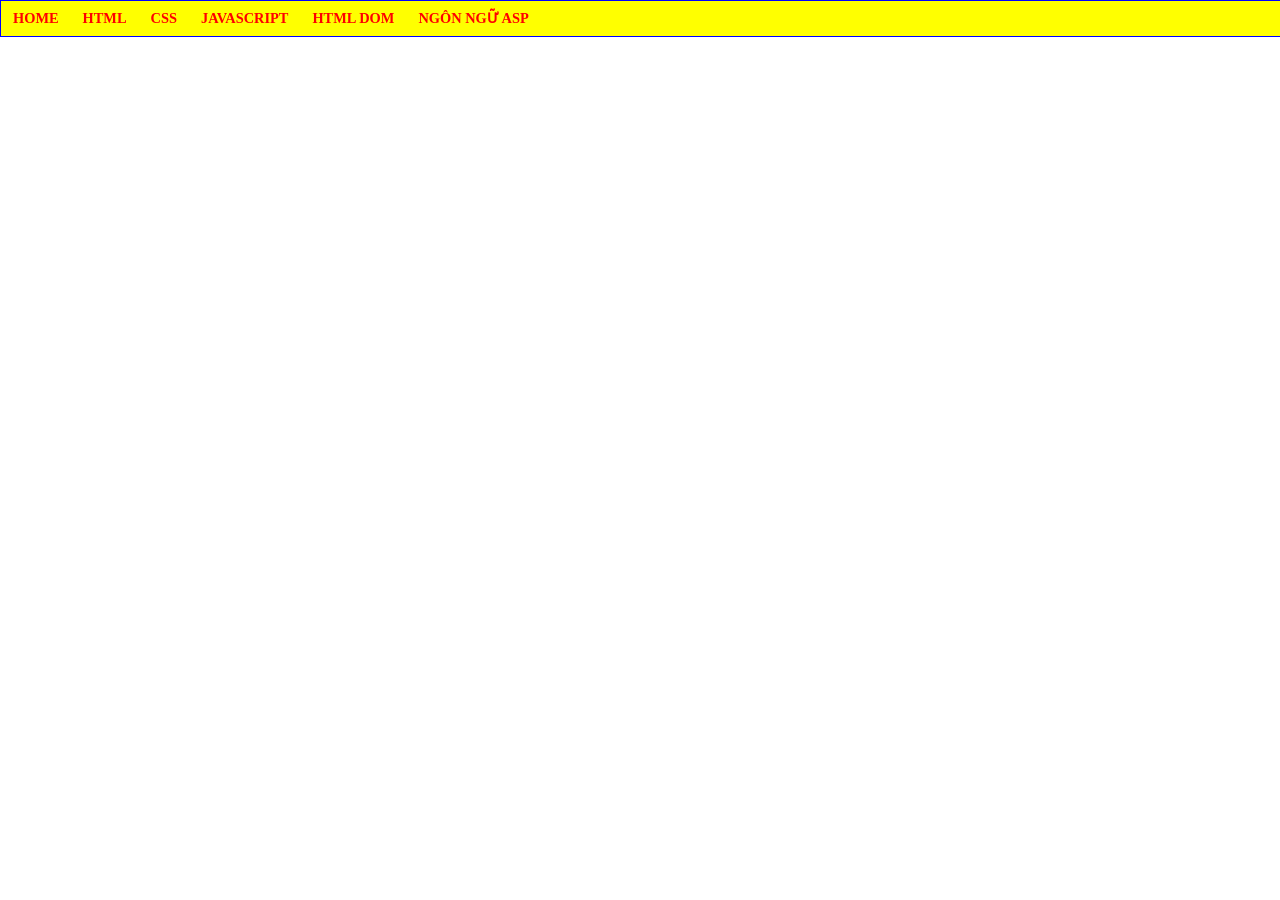
<file: index.html>
<html>
    <head>
        <title>Nguyễn Trần Yên Đan - K244161778</title>
        <link rel="stylesheet" href="main.css">
    </head>
    <body>
        <div id="container">
        <ul>
            <li><a href="index.html">HOME</a></li>
            <li><a href="#">HTML</a></li>
            <li><a href="#">CSS</a>
            <ul>
                <li><a href="index42.html">Bài tập 42</a></li>
                <li><a href="#">CSS CĂN BẢN</a></li>
                <li><a href="#">GIAO DIỆN VỚI CSS</a></li>
                <li><a href="#">CSS NÂNG CAO</a></li>
            </ul>
            </li>
            <li><a href="#">JAVASCRIPT</a>
                <ul>
                    <li><a href="#">LESSON 01</a></li>
                    <li><a href="#">LESSON 02</a></li>
                    <li><a href="#">LESSON 03</a></li>
                </ul>
            </li>
            <li><a href="#">HTML DOM</a></li>
            <li><a href="#">NGÔN NGỮ ASP</a></li>
        </ul>
        </div>
    </body>
</html>
</file>
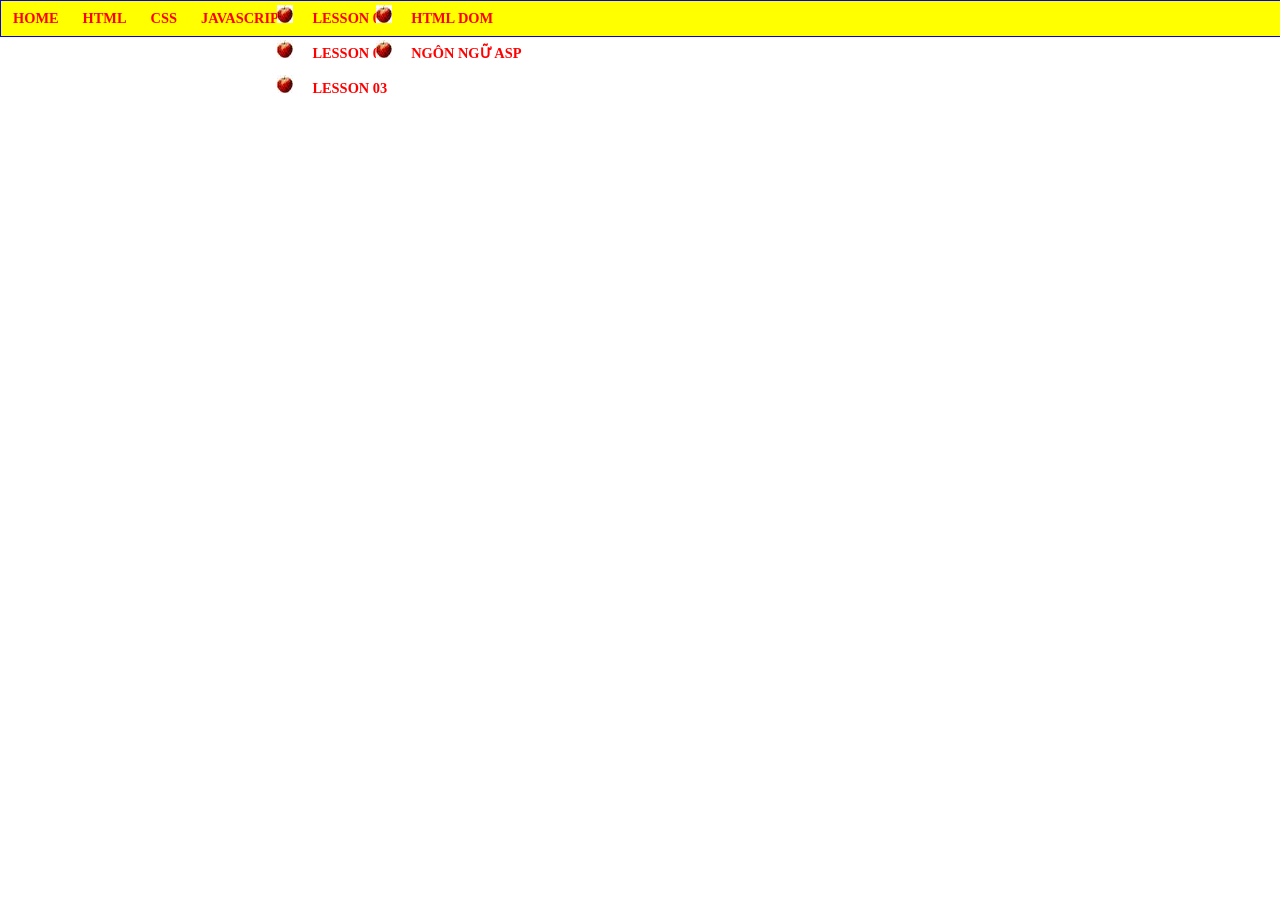
<file: home.html>
<html>
    <head>
        <title>Nguyễn Trần Yên Đan - K244161778</title>
        <link rel="stylesheet" href="main.css">
    </head>

    <body> 
        <div id="container">  
            <ul>
                <li> <a href="#">HOME</a></li>
                <li> <a href="#">HTML</a></li>
                <li> <a href="#">CSS</a>
            <ul>
                <li> <a href="#">CSS CĂN BẢN</a></li>
                <li> <a href="#">GIAO DIỆN VỚI CSS</a></li>
                <li> <a href="#">CSS NÂNG CAO</a></li>
            </ul>
                <li> <a href="#">JAVASCRIPT</a></li>
            <ul>
                <li> <a href="#">LESSON 01</a></li>
                <li> <a href="#">LESSON 02</a></li>
                <li> <a href="#">LESSON 03</a></li>
            </ul>
            <ul>
                <li> <a href="#">HTML DOM</a></li>
                <li> <a href="#">NGÔN NGỮ ASP</a></li>
            </ul>
        </div>
    </body>
</html>
</file>
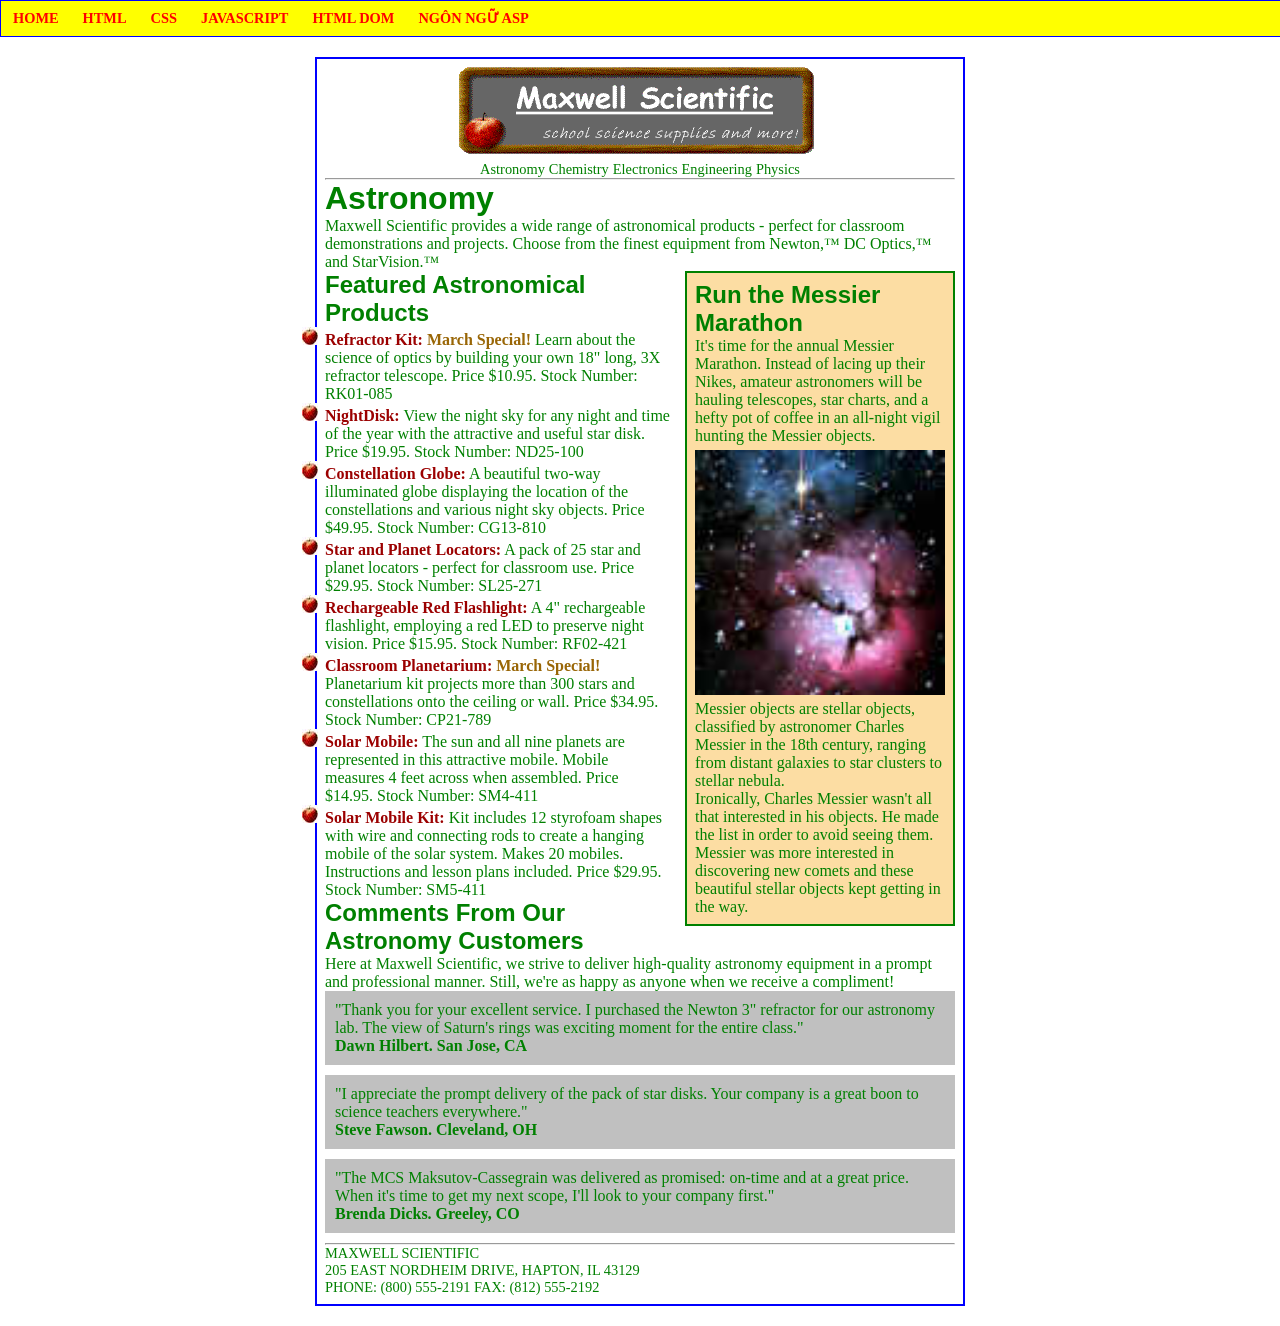
<file: index42.html>
<html>
<head>
    <title>Maxwell Scientific</title>
    <link rel="stylesheet" href="main42.css">
</head>
<body>
    <div id="container">
        <ul>
            <li><a href="index.html">HOME</a></li>
            <li><a href="#">HTML</a></li>
            <li><a href="#">CSS</a>
        <ul>
            <li><a href="index42.html">Bài tập 42</a></li>
            <li><a href="#">CSS CĂN BẢN</a></li>
            <li><a href="#">GIAO DIỆN VỚI CSS</a></li>
            <li><a href="#">CSS NÂNG CAO</a></li>
            </ul>
            </li>
        <li><a href="#">JAVASCRIPT</a>
            <ul>
                <li><a href="#">LESSON 01</a></li>
                <li><a href="#">LESSON 02</a></li>
                <li><a href="#">LESSON 03</a></li>
            </ul>
        </li>
        <li><a href="#">HTML DOM</a></li>
        <li><a href="#">NGÔN NGỮ ASP</a></li>
    </ul>
</div>
<div id="page">

    <div align="center">
        <img src="MWSLogo.gif" alt="Maxwell Scientific">
    </div>

    <div align="center">
        <a href="#">Astronomy</a>
        <a href="#">Chemistry</a>
        <a href="#">Electronics</a>
        <a href="#">Engineering</a>
        <a href="#">Physics</a>
    </div>

    <hr>

    <h1>Astronomy</h1>

    <p>
        Maxwell Scientific provides a wide range of astronomical products -
        perfect for classroom demonstrations and projects. Choose from the
        finest equipment from Newton,&#8482; DC Optics,&#8482; and StarVision.&#8482;
    </p>


    <div class="Article">

        <h2>Run the Messier Marathon</h2>

        <p>
            It's time for the annual Messier Marathon. Instead of lacing up
            their Nikes, amateur astronomers will be hauling telescopes,
            star charts, and a hefty pot of coffee in an all-night vigil
            hunting the Messier objects.
        </p>

        <img src="m20.jpg" alt="Messier">

        <p>
            Messier objects are stellar objects, classified by astronomer
            Charles Messier in the 18th century, ranging from distant galaxies
            to star clusters to stellar nebula.
        </p>

        <p>
            Ironically, Charles Messier wasn't all that interested in his
            objects. He made the list in order to avoid seeing them.
            Messier was more interested in discovering new comets and these
            beautiful stellar objects kept getting in the way.
        </p>

    </div>


    <h2>Featured Astronomical Products</h2>

    <ul>

        <li>
            <b>Refractor Kit:</b>
            <span class="Special">March Special!</span>
            Learn about the science of optics by building your own 18&quot;
            long, 3X refractor telescope.
            Price $10.95. Stock Number: RK01-085
        </li>

        <li>
            <b>NightDisk:</b>
            View the night sky for any night and time of the year with
            the attractive and useful star disk.
            Price $19.95. Stock Number: ND25-100
        </li>

        <li>
            <b>Constellation Globe:</b>
            A beautiful two-way illuminated globe displaying the location
            of the constellations and various night sky objects.
            Price $49.95. Stock Number: CG13-810
        </li>

        <li>
            <b>Star and Planet Locators:</b>
            A pack of 25 star and planet locators - perfect for classroom use.
            Price $29.95. Stock Number: SL25-271
        </li>

        <li>
            <b>Rechargeable Red Flashlight:</b>
            A 4&quot; rechargeable flashlight, employing a red LED to preserve
            night vision.
            Price $15.95. Stock Number: RF02-421
        </li>

        <li>
            <b>Classroom Planetarium:</b>
            <span class="Special">March Special!</span>
            Planetarium kit projects more than 300 stars and constellations
            onto the ceiling or wall.
            Price $34.95. Stock Number: CP21-789
        </li>

        <li>
            <b>Solar Mobile:</b>
            The sun and all nine planets are represented in this attractive
            mobile. Mobile measures 4 feet across when assembled.
            Price $14.95. Stock Number: SM4-411
        </li>

        <li>
            <b>Solar Mobile Kit:</b>
            Kit includes 12 styrofoam shapes with wire and connecting rods
            to create a hanging mobile of the solar system.
            Makes 20 mobiles. Instructions and lesson plans included.
            Price $29.95. Stock Number: SM5-411
        </li>

    </ul>


    <h2>Comments From Our Astronomy Customers</h2>

    <p>
        Here at Maxwell Scientific, we strive to deliver high-quality
        astronomy equipment in a prompt and professional manner. Still,
        we're as happy as anyone when we receive a compliment!
    </p>


    <blockquote>
        "Thank you for your excellent service. I purchased the Newton 3&quot;
        refractor for our astronomy lab. The view of Saturn's rings was
        exciting moment for the entire class."
        <br>
        <b>Dawn Hilbert. San Jose, CA</b>
    </blockquote>


    <blockquote>
        "I appreciate the prompt delivery of the pack of star disks.
        Your company is a great boon to science teachers everywhere."
        <br>
        <b>Steve Fawson. Cleveland, OH</b>
    </blockquote>


    <blockquote>
        "The MCS Maksutov-Cassegrain was delivered as promised: on-time
        and at a great price. When it's time to get my next scope,
        I'll look to your company first."
        <br>
        <b>Brenda Dicks. Greeley, CO</b>
    </blockquote>


    <hr>


    <address>
        Maxwell Scientific<br>
        205 East Nordheim Drive, Hapton, IL 43129<br>
        Phone: (800) 555-2191 Fax: (812) 555-2192
    </address>

</div>

</body>
</html>
</file>
<file: main.css>
BODY {
    color: green;
    background-color: white;
}

H1, H2, H3, H4, H5, H6 {
    font-family: Arial, Helvetica, sans-serif;
}

A {
    font-size: 0.9em;
    color: green;
    text-decoration: none;
}

A:hover {
    color: red;
    text-transform: uppercase;
    font-weight: bold;
}

UL {
    list-style: circle url('Apple.jpg') outside;
}

UL B {
    color: rgb(155, 0, 0);
}

.Special {
    color: rgb(153, 102, 6);
    font-weight: bold;
}

DIV.Article {
    padding: 0.5em;
    border-style: solid;
    border-width: 2px;
    background-color: rgb(252, 221, 163);
    width: 250px;
    float: right;
    margin-left: 15px;
    margin-bottom: 15px;
}

DIV.Article img {
    width: 100%;
    margin: 5px 0;
}

BLOCKQUOTE {
    background-color: silver;
    padding: 10px;
    margin-bottom: 10px;
}

.Brenda {
    text-align: left;
    margin-top: 0;
}

ADDRESS {
    font-size: 0.9em;
    font-style: normal;
    text-align: left;
    text-transform: uppercase;
}

* {
    margin: 0;
    padding: 0;
}

#container {
    border: 1px solid blue;
    background: yellow;
    width: 100%;
    height: 35px;
}

#container > ul {
    list-style: none;
    display: flex;
}

#container ul li {
    position: relative;
}

#container ul li a {
    display: block;
    color: red;
    font-weight: bold;
    text-decoration: none;
    padding: 9px 12px;
}

#container li a:hover {
    color: white;
    background: green;
}

#container li ul {
    position: absolute;
    display: none;
    width: 180px;
    background: yellow;
    border: 1px solid green;
    list-style: none;
    z-index: 1000;
}

#container li:hover > ul {
    display: block;
}

#container ul li ul li {
    width: 100%;
}
</file>
<file: main42.css>
BODY {
    color: green;
    background-color: white;
}

H1, H2, H3, H4, H5, H6 {
    font-family: Arial, Helvetica, sans-serif;
}

A {
    font-size: 0.9em;
    color: green;
    text-decoration: none;
}

A:hover {
    color: red;
    text-transform: uppercase;
    font-weight: bold;
}

UL {
    list-style: circle url('Apple.jpg') outside;
}

UL B {
    color: rgb(155, 0, 0);
}

.Special {
    color: rgb(153, 102, 6);
    font-weight: bold;
}

DIV.Article {
    padding: 0.5em;
    border-style: solid;
    border-width: 2px;
    background-color: rgb(252, 221, 163);
    width: 250px;
    float: right;
    margin-left: 15px;
    margin-bottom: 15px;
}

DIV.Article img {
    width: 100%;
    margin: 5px 0;
}

BLOCKQUOTE {
    background-color: silver;
    padding: 10px;
    margin-bottom: 10px;
}

.Brenda {
    text-align: left;
    margin-top: 0;
}

ADDRESS {
    font-size: 0.9em;
    font-style: normal;
    text-align: left;
    text-transform: uppercase;
}

* {
    margin: 0;
    padding: 0;
}


/* MENU */

#container {
    border: 1px solid blue;
    background: yellow;
    width: 100%;
    height: 35px;
}

#container > ul {
    list-style: none;
    display: flex;
}

#container ul li {
    position: relative;
}

#container ul li a {
    display: block;
    color: red;
    font-weight: bold;
    text-decoration: none;
    padding: 9px 12px;
}

#container li a:hover {
    color: white;
    background: green;
}


/* MENU CON */

#container li ul {
    position: absolute;
    display: none;
    width: 180px;
    background: yellow;
    border: 1px solid green;
    list-style: none;
    z-index: 1000;
}

#container li:hover > ul {
    display: block;
}

#container ul li ul li {
    width: 100%;
}


/* NỘI DUNG MAXWELL */

#page {
    width: 650px;
    margin: 20px auto;
    border: 2px solid blue;
    padding: 8px;
    box-sizing: border-box;
}
</file>
